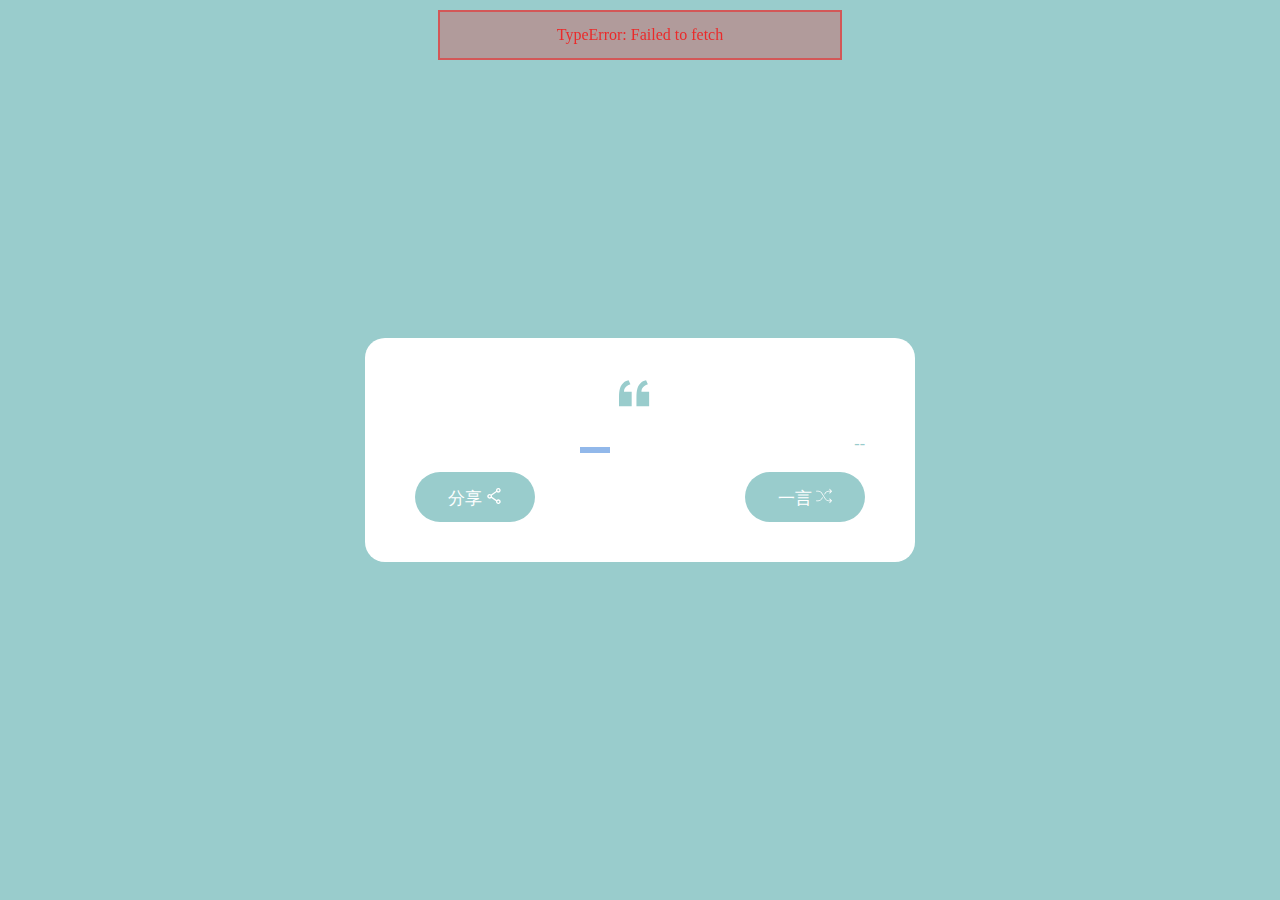
<file: index.html>
<!DOCTYPE html>
<html lang="en">
<head>
  <meta charset="UTF-8">
  <meta http-equiv="X-UA-Compatible" content="IE=edge">
  <meta name="viewport" content="width=device-width, initial-scale=1.0">
  <link rel="stylesheet" href="./css/index.css">
  <title>Document</title>
</head>
<body>
  <div class="sentence-box">
    <div class="sentence-text">
      <svg t="1637286954663" class="icon" viewBox="0 0 1195 1024" version="1.1" xmlns="http://www.w3.org/2000/svg" p-id="2543" width="32" height="32"><path d="M1125.400405 972.814933 651.636395 972.814933 651.636395 631.106304C651.636395 491.702016 663.719168 382.333696 687.885227 302.997931 712.0512 223.662165 737.181781 170.700459 802.935893 107.231829 868.68992 43.763285 914.312789 24.717568 1010.828373 0L1078.255957 145.030059C1010.828373 170.796971 969.749333 182.289237 906.391381 248.024235 843.033429 313.759232 838.360149 377.340075 838.360149 431.988736L1125.400405 431.988736 1125.400405 972.814933ZM473.764096 972.814933 0 972.814933 0 631.106304C0 491.702016 12.082859 382.333696 36.248832 302.997931 60.414891 223.662165 85.545472 170.700459 151.299499 107.231829 217.053611 43.763285 262.676395 24.717568 359.192064 0L426.619563 145.030059C359.192064 170.796971 318.112939 182.289237 254.754987 248.024235 191.397035 313.759232 186.723755 377.340075 186.723755 431.988736L473.764096 431.988736 473.764096 972.814933Z" p-id="2544"></path></svg>
      <span class="text">
        
      </span>
    </div>
    <div class="from">
      <span>
        -- <i></i>
      </span>
    </div>
    <div class="sentence-actions">
      <button class="share">
        <div> 
        <span>分享</span>
        <svg t="1637304938937" class="icon" viewBox="0 0 1024 1024" version="1.1" xmlns="http://www.w3.org/2000/svg" p-id="2905" width="16" height="16"><path d="M380.36396 566.298587l300.553318 205.558677a149.295574 149.295574 0 1 1-38.731537 76.865893L338.262608 640.818406a149.295574 149.295574 0 1 1-13.180667-226.374746l318.938002-230.299087a149.295574 149.295574 0 1 1 43.082437 74.093261L375.501189 483.418215a149.039639 149.039639 0 0 1 4.905426 82.923028zM789.263209 213.406506a63.983817 63.983817 0 1 0 0-127.967635 63.983817 63.983817 0 0 0 0 127.967635z m0 725.149931a63.983817 63.983817 0 1 0 0-127.967635 63.983817 63.983817 0 0 0 0 127.967635z m-554.526418-341.247027a63.983817 63.983817 0 1 0 0-127.967634 63.983817 63.983817 0 0 0 0 127.967634z" fill="#ffffff" p-id="2906"></path></svg>
        <ul class="icons">
          <li><svg t="1637569553035" class="icon" viewBox="0 0 1024 1024" version="1.1" xmlns="http://www.w3.org/2000/svg" p-id="5955" width="16" height="16"><path d="M894.2 611c-8.7-19-18.3-36.5-28.2-52.2-8.2-12.9-16.6-24.5-24.9-34.4-15-17.8-29.7-28.9-42.5-34.3 2-16.6 3-35.9 3-54.5 0-42.9-5.7-82.4-15.1-111.3-9.7-144.6-130.2-258.5-277.4-258.5-146.9 0-267.2 114.3-277.5 258.6-9.5 29-15.4 67.9-15.4 111.3 0 19.7 1.2 37 3.4 54.5-12.6 7.1-26.7 21.9-40.9 39.7-9.2 11.5-18.4 25-27.2 39.9-7.5 12.7-14.8 26.5-21.5 41.2-37.2 80.9-45 156.7-17.4 169.4 17.5 8.1 45.1-11.3 72.4-47.2 21.2 45.3 51.6 85.3 88.8 117.8-43.2 14.5-71.9 40-71.9 69.2 0 45.1 68.9 40.1 154 40.1 70.5 0 129.9 3.4 148.2-21.1h4.9c2.4 0 4.8 0 7.2-0.1 18.2 24.6 77.7 21.1 148.2 21.1 85 0 154 5 154-40.1 0-29.5-29.4-55.3-73.6-69.7 38.3-33.6 69.4-75.3 90.5-122.4 28.5 39.1 57.9 60.7 76.2 52.3 27.7-12.5 19.9-88.4-17.3-169.3z" fill="#ffffff" p-id="5956"></path></svg></li>
          <li><svg t="1637569530497" class="icon" viewBox="0 0 1024 1024" version="1.1" xmlns="http://www.w3.org/2000/svg" p-id="5039" width="16" height="16"><path d="M693.12 347.264c11.776 0 23.36 0.896 35.008 2.176-31.36-146.048-187.456-254.528-365.696-254.528C163.2 94.912 0 230.656 0 403.136c0 99.52 54.272 181.248 145.024 244.736L108.8 756.864l126.72-63.488c45.312 8.896 81.664 18.112 126.912 18.112 11.392 0 22.656-0.512 33.792-1.344-7.04-24.256-11.2-49.6-11.2-76.032C385.088 475.776 521.024 347.264 693.12 347.264zM498.304 249.024c27.392 0 45.376 17.984 45.376 45.248 0 27.136-17.984 45.312-45.376 45.312-27.072 0-54.336-18.176-54.336-45.312C443.968 266.944 471.168 249.024 498.304 249.024zM244.672 339.584c-27.2 0-54.592-18.176-54.592-45.312 0-27.264 27.392-45.248 54.592-45.248S289.92 266.944 289.92 294.272C289.92 321.408 271.872 339.584 244.672 339.584zM1024 629.76c0-144.896-145.024-262.976-307.904-262.976-172.48 0-308.224 118.144-308.224 262.976 0 145.28 135.808 262.976 308.224 262.976 36.096 0 72.512-9.024 108.736-18.112l99.392 54.528-27.264-90.624C969.728 783.872 1024 711.488 1024 629.76zM616.128 584.384c-17.984 0-36.224-17.92-36.224-36.224 0-18.048 18.24-36.224 36.224-36.224 27.52 0 45.376 18.176 45.376 36.224C661.504 566.464 643.648 584.384 616.128 584.384zM815.488 584.384c-17.856 0-36.032-17.92-36.032-36.224 0-18.048 18.112-36.224 36.032-36.224 27.264 0 45.376 18.176 45.376 36.224C860.864 566.464 842.752 584.384 815.488 584.384z" p-id="5040" fill="#ffffff"></path></svg></li>
          <li><svg t="1637569481765" class="icon" viewBox="0 0 1024 1024" version="1.1" xmlns="http://www.w3.org/2000/svg" p-id="4114" width="16" height="16"><path d="M919.759462 318.994613c0-9.605475-0.184234-19.102577-0.608696-28.534655 41.060787-30.595551 76.68666-68.894629 104.863684-112.720738a403.247526 403.247526 0 0 1-120.68436 33.017692c43.401647-26.708567 76.68666-69.423851 92.415219-120.68436-40.638132 24.645865-85.589515 42.265535-133.383889 51.446549-38.295465-43.575045-92.944441-71.329413-153.358869-72.360764-116.027926-1.918205-210.084998 96.132418-210.084999 218.973404 0 17.460724 1.826088 34.394031 5.451171 50.745736-174.722834-11.243716-329.55016-102.190479-433.116978-239.293373-18.071226 32.847907-28.438925 71.237296-28.438925 112.377556 0 77.811934 37.090717 146.970271 93.44657 187.779994-34.500598-1.560574-66.819283-12.009553-95.166091-29.141545v2.85744c0 108.752474 72.440238 199.870827 168.560013 221.13003-17.621477 5.012259-36.207475 7.62044-55.322696 7.526516a191.542349 191.542349 0 0 1-39.500214-4.325895c26.708567 89.120675 104.332655 154.231274 196.231295 156.400543-71.923659 59.635948-162.525433 95.258208-260.892145 95.00895-16.960401 0-33.720311-1.137918-50.15149-3.200621 93.011271 63.80109 203.418242 100.960443 322.104923 100.960443 386.350343 0.092117 597.636477-336.191629 597.636477-627.962902z" fill="#ffffff" p-id="4115"></path></svg></li>
        </ul>
        </div>
      </button>
      <button class="new-sentence">
        <span>一言</span>
        <svg t="1637304988693" class="icon" viewBox="0 0 1024 1024" version="1.1" xmlns="http://www.w3.org/2000/svg" p-id="3872" width="16" height="16"><path d="M874.00259 971.2c-14 0.1-25.5-11.3-25.5-25.3 0-6.7 2.6-13.2 7.4-18l80.7-80.8H821.30259c-103 0-200-61.6-266.2-168.9L366.70259 373.3C309.80259 281.5 228.60259 228.9 144.00259 228.9H25.50259c-14.3-0.2-25.7-12-25.5-26.2 0.1-6.6 2.7-13 7.4-17.7 4.8-4.8 11.3-7.6 18.1-7.5h118.7c103 0 200.1 61.5 266.2 168.7L598.80259 651c56.8 91.9 138 144.6 222.7 144.6h115.1L856.00259 714.8c-10.1-9.9-10.3-26.1-0.5-36.2 9.9-10.1 26.1-10.3 36.2-0.5l0.4 0.4 124.3 124.3c10 10 10 26.1 0.1 36.1l-0.1 0.1-124.2 124.7c-4.8 4.8-11.4 7.5-18.2 7.5zM140.20259 847.1H25.50259c-14.3-0.2-25.7-12-25.5-26.2 0.1-6.6 2.7-13 7.4-17.7 4.8-4.8 11.3-7.6 18.1-7.5H140.00259c84.7 0 165.9-52.7 222.7-144.6l31.3-50.6c4.7-7.6 13-12.3 21.9-12.3 4.7 0 9.4 1.3 13.4 3.9 12.1 7.4 15.8 23.1 8.5 35.2 0 0.1-0.1 0.1-0.1 0.2L406.40259 678c-66.2 107-163.2 168.7-266.2 169.1z m413.9-430.8c-4.7 0-9.3-1.3-13.4-3.8-12.1-7.4-15.8-23.2-8.5-35.2 0-0.1 0.1-0.1 0.1-0.2l19.2-31.2c66.2-107.2 163.3-168.7 266.2-168.7h118.9l-80.7-80.8c-10-10-10-26.1-0.1-36.1l0.1-0.1c9.9-10 26-10.1 36-0.2l0.2 0.2 124.1 124.6c10 10 10.1 26.1 0.2 36.2L892.20259 345.6c-9.8 10.2-26.1 10.5-36.3 0.6-10.2-9.8-10.5-26.1-0.6-36.3l0.6-0.6 80.7-80.8H817.80259c-84.8 0-166 52.6-222.7 144.4l-19.2 31.2c-4.8 7.6-12.9 12.2-21.8 12.2z" p-id="3873" fill="#ffffff"></path></svg>
      </button>
    </div>
    <div class="loading"></div>
  </div>
  <script  type="module" src="./js/index.js"></script>
</body>
</html>
</file>
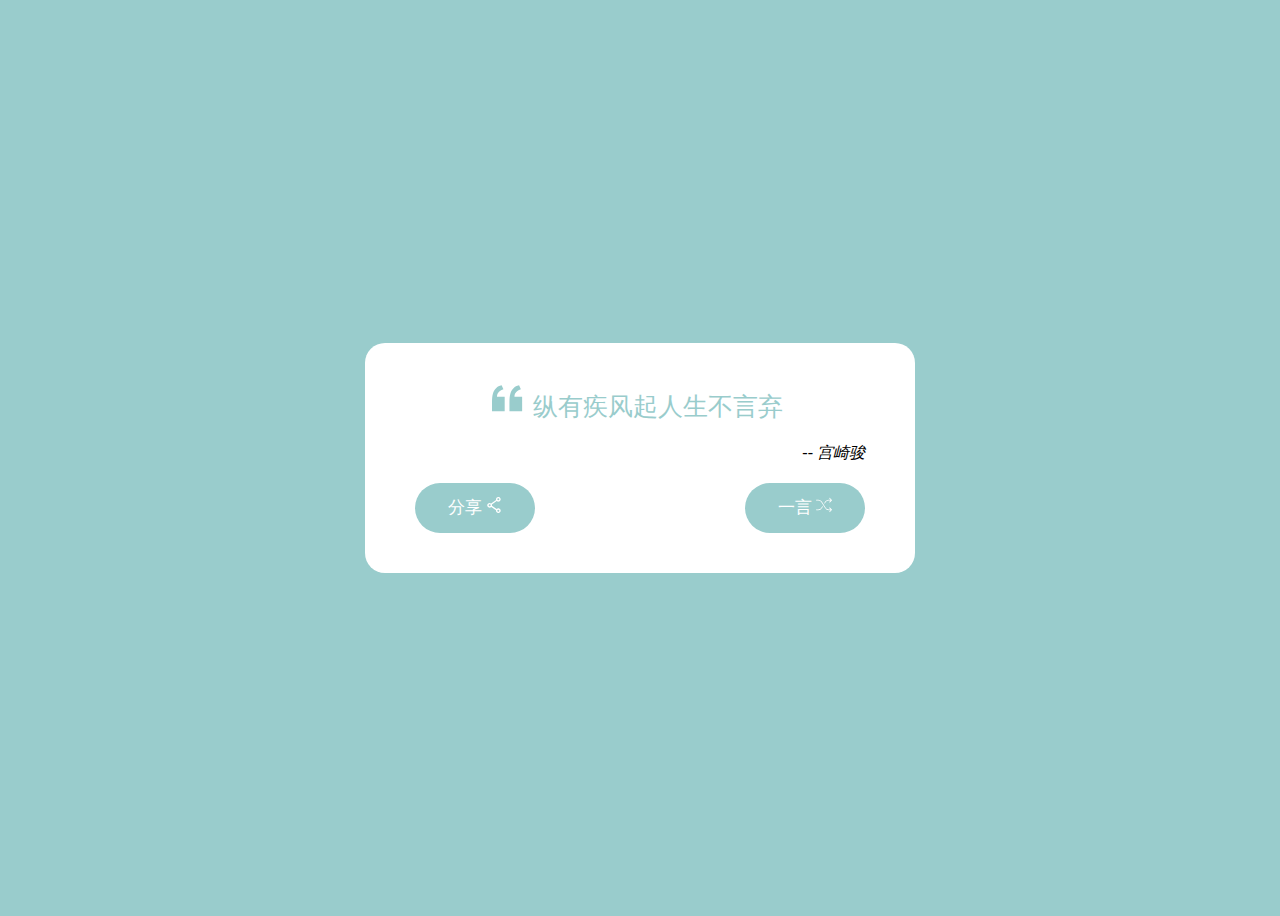
<file: root/index.html>
<!DOCTYPE html>
<html lang="en">
<head>
  <meta charset="UTF-8">
  <meta http-equiv="X-UA-Compatible" content="IE=edge">
  <meta name="viewport" content="width=device-width, initial-scale=1.0">
  <link rel="stylesheet" href="./index.css">
  <title>Document</title>
</head>
<body>
  <div class="sentence-box">
    <div class="sentence-text">
      <svg t="1637286954663" class="icon" viewBox="0 0 1195 1024" version="1.1" xmlns="http://www.w3.org/2000/svg" p-id="2543" width="32" height="32"><path d="M1125.400405 972.814933 651.636395 972.814933 651.636395 631.106304C651.636395 491.702016 663.719168 382.333696 687.885227 302.997931 712.0512 223.662165 737.181781 170.700459 802.935893 107.231829 868.68992 43.763285 914.312789 24.717568 1010.828373 0L1078.255957 145.030059C1010.828373 170.796971 969.749333 182.289237 906.391381 248.024235 843.033429 313.759232 838.360149 377.340075 838.360149 431.988736L1125.400405 431.988736 1125.400405 972.814933ZM473.764096 972.814933 0 972.814933 0 631.106304C0 491.702016 12.082859 382.333696 36.248832 302.997931 60.414891 223.662165 85.545472 170.700459 151.299499 107.231829 217.053611 43.763285 262.676395 24.717568 359.192064 0L426.619563 145.030059C359.192064 170.796971 318.112939 182.289237 254.754987 248.024235 191.397035 313.759232 186.723755 377.340075 186.723755 431.988736L473.764096 431.988736 473.764096 972.814933Z" p-id="2544"></path></svg>
      <span class="text">
        纵有疾风起人生不言弃
      </span>
    </div>
    <div class="from">
      <span>
        -- <i>宫崎骏</i>
      </span>
    </div>
    <div class="sentence-actions">
      <button class="share">
        <span>分享</span>
        <svg t="1637304938937" class="icon" viewBox="0 0 1024 1024" version="1.1" xmlns="http://www.w3.org/2000/svg" p-id="2905" width="16" height="16"><path d="M380.36396 566.298587l300.553318 205.558677a149.295574 149.295574 0 1 1-38.731537 76.865893L338.262608 640.818406a149.295574 149.295574 0 1 1-13.180667-226.374746l318.938002-230.299087a149.295574 149.295574 0 1 1 43.082437 74.093261L375.501189 483.418215a149.039639 149.039639 0 0 1 4.905426 82.923028zM789.263209 213.406506a63.983817 63.983817 0 1 0 0-127.967635 63.983817 63.983817 0 0 0 0 127.967635z m0 725.149931a63.983817 63.983817 0 1 0 0-127.967635 63.983817 63.983817 0 0 0 0 127.967635z m-554.526418-341.247027a63.983817 63.983817 0 1 0 0-127.967634 63.983817 63.983817 0 0 0 0 127.967634z" fill="#ffffff" p-id="2906"></path></svg>
        <!-- <ul class="icons">
          <li>a</li>
          <li>b</li>
          <li>c</li>
        </ul> -->
      </button>
      <button class="new-sentence">
        <span>一言</span>
        <svg t="1637304988693" class="icon" viewBox="0 0 1024 1024" version="1.1" xmlns="http://www.w3.org/2000/svg" p-id="3872" width="16" height="16"><path d="M874.00259 971.2c-14 0.1-25.5-11.3-25.5-25.3 0-6.7 2.6-13.2 7.4-18l80.7-80.8H821.30259c-103 0-200-61.6-266.2-168.9L366.70259 373.3C309.80259 281.5 228.60259 228.9 144.00259 228.9H25.50259c-14.3-0.2-25.7-12-25.5-26.2 0.1-6.6 2.7-13 7.4-17.7 4.8-4.8 11.3-7.6 18.1-7.5h118.7c103 0 200.1 61.5 266.2 168.7L598.80259 651c56.8 91.9 138 144.6 222.7 144.6h115.1L856.00259 714.8c-10.1-9.9-10.3-26.1-0.5-36.2 9.9-10.1 26.1-10.3 36.2-0.5l0.4 0.4 124.3 124.3c10 10 10 26.1 0.1 36.1l-0.1 0.1-124.2 124.7c-4.8 4.8-11.4 7.5-18.2 7.5zM140.20259 847.1H25.50259c-14.3-0.2-25.7-12-25.5-26.2 0.1-6.6 2.7-13 7.4-17.7 4.8-4.8 11.3-7.6 18.1-7.5H140.00259c84.7 0 165.9-52.7 222.7-144.6l31.3-50.6c4.7-7.6 13-12.3 21.9-12.3 4.7 0 9.4 1.3 13.4 3.9 12.1 7.4 15.8 23.1 8.5 35.2 0 0.1-0.1 0.1-0.1 0.2L406.40259 678c-66.2 107-163.2 168.7-266.2 169.1z m413.9-430.8c-4.7 0-9.3-1.3-13.4-3.8-12.1-7.4-15.8-23.2-8.5-35.2 0-0.1 0.1-0.1 0.1-0.2l19.2-31.2c66.2-107.2 163.3-168.7 266.2-168.7h118.9l-80.7-80.8c-10-10-10-26.1-0.1-36.1l0.1-0.1c9.9-10 26-10.1 36-0.2l0.2 0.2 124.1 124.6c10 10 10.1 26.1 0.2 36.2L892.20259 345.6c-9.8 10.2-26.1 10.5-36.3 0.6-10.2-9.8-10.5-26.1-0.6-36.3l0.6-0.6 80.7-80.8H817.80259c-84.8 0-166 52.6-222.7 144.4l-19.2 31.2c-4.8 7.6-12.9 12.2-21.8 12.2z" p-id="3873" fill="#ffffff"></path></svg>
      </button>
    </div>
  </div>
</body>
</html>
</file>
<file: css/index.css>
@charset "UTF-8";
:root {
  --theme: #99cccc
}
ul {
  list-style: none;
  display: flex;
  justify-content: center;
  align-items: center;
  margin: 0;
  padding: 10px;
  /* transform: translateY(100%); */
}
ul li {
  display: inline-block;
  width: 20px;
  height: 20px;
  cursor: pointer;
  transform: scale(1.2);
  margin: 0 6px;
  /* transform: translateY(30px); */
}

body {
  display: flex;
  justify-content: center;
  align-items: center;
  width: 100vw;
  height: 100vh;
  flex-wrap: wrap;
  background-color: var(--theme);
  transition: 1s;
  margin: 0;
  padding: 0
}

.sentence-box {
  width: 450px;
  padding: 40px 50px;
  background-color: #fff;
  border-radius: 20px;
}

.sentence-box > .sentence-text {
  text-align: center;
}

.sentence-box > .sentence-text > .text {
  font-size: 1.5625rem;
  margin: .3125rem;
  color: var(--theme)
}

.sentence-box > .sentence-text > svg {
  fill: var(--theme);
}

.sentence-box .from {
  text-align: right;
  padding: 1.2rem 0;
  color: var(--theme)
}

.sentence-actions button {
  width: 120px;
  height: 50px;
  border: none;
  border-radius: 50px;
  background-color: var(--theme);
  font-size: 16.5px;
  color: #fff;
  cursor: pointer;
  overflow: hidden;
  outline: none;
}

.sentence-actions button:first-child {
  cursor: inherit;
}

button.share>div {
  height: inherit;
  transition: .2s transform ease-in;
}

button.share>div:hover {
  z-index: 5;
  background-color: var(--theme);
  transform: scaleX(1.6);
  transform: translateY(-45px);
}

.sentence-actions button span {
  line-height: 50px;
}


.sentence-actions button.new-sentence:hover {
  animation: shake .5s
}

@keyframes shake {
  30% {
    /* width: 118px; */
    transform: scaleX(.9);
  }
  50% {
    /* width: 122px; */
    transform: scaleX(1.1);
  }
  100% {
    /* width: 120px; */
    transform: scaleX(1);
  }
}

.sentence-actions {
  display: flex;
  justify-content: space-between;
}

.loading {
  position: fixed;
  top: 50%;
  left: 50%;
  width: 120px;
  height: 6px;
  transform: translate(-50%,-50%);
  visibility: hidden;
}

.loading::before {
  content: '';
  position: absolute;
  left: 0;
  width: 30px;
  height: 6px;
  background: #4a89dc;
  opacity: .6;
  animation: loading .3s ease-in-out infinite;
}

@keyframes loading {
  50% {
    position: absolute;
    left: 100%;
    opacity: .1;
  }
  75% {
    opacity: .5;
  }
}
</file>
<file: root/index.css>
@charset "UTF-8";
:root {
  --theme: #99cccc
}
ul {
  list-style: none;
  width: inherit;
  display: flex;
  justify-content: center;
  align-items: center;
  padding: 10px;
}
ul li {
  display: inline-block;
  width: 30px;
  height: 30px;
  background-color: tomato;
  margin: 0 6px;
  transform: translateY(30px);
}

body {
  display: flex;
  justify-content: center;
  align-items: center;
  height: 100vh;
  background-color: var(--theme);
}

.sentence-box {
  width: 450px;
  padding: 40px 50px;
  background-color: #fff;
  border-radius: 20px;
}

.sentence-box > .sentence-text {
  text-align: center;
}

.sentence-box > .sentence-text > .text {
  font-size: 1.5625rem;
  margin: .3125rem;
  color: var(--theme)
}

.sentence-box > .sentence-text > svg {
  fill: var(--theme);
}

.sentence-box .from {
  text-align: right;
  padding: 1.2rem 0
}

.sentence-actions button {
  width: 120px;
  height: 50px;
  border: none;
  border-radius: 50px;
  background-color: var(--theme);
  font-size: 16.5px;
  color: #fff;
  cursor: pointer;
  overflow: hidden;
}

.sentence-actions button.new-sentence:hover {
  animation: shake .5s
}

@keyframes shake {
  30% {
    /* width: 118px; */
    transform: scaleX(.9);
  }
  50% {
    /* width: 122px; */
    transform: scaleX(1.1);
  }
  100% {
    /* width: 120px; */
    transform: scaleX(1);
  }
}

.sentence-actions {
  display: flex;
  justify-content: space-between;
}
</file>
